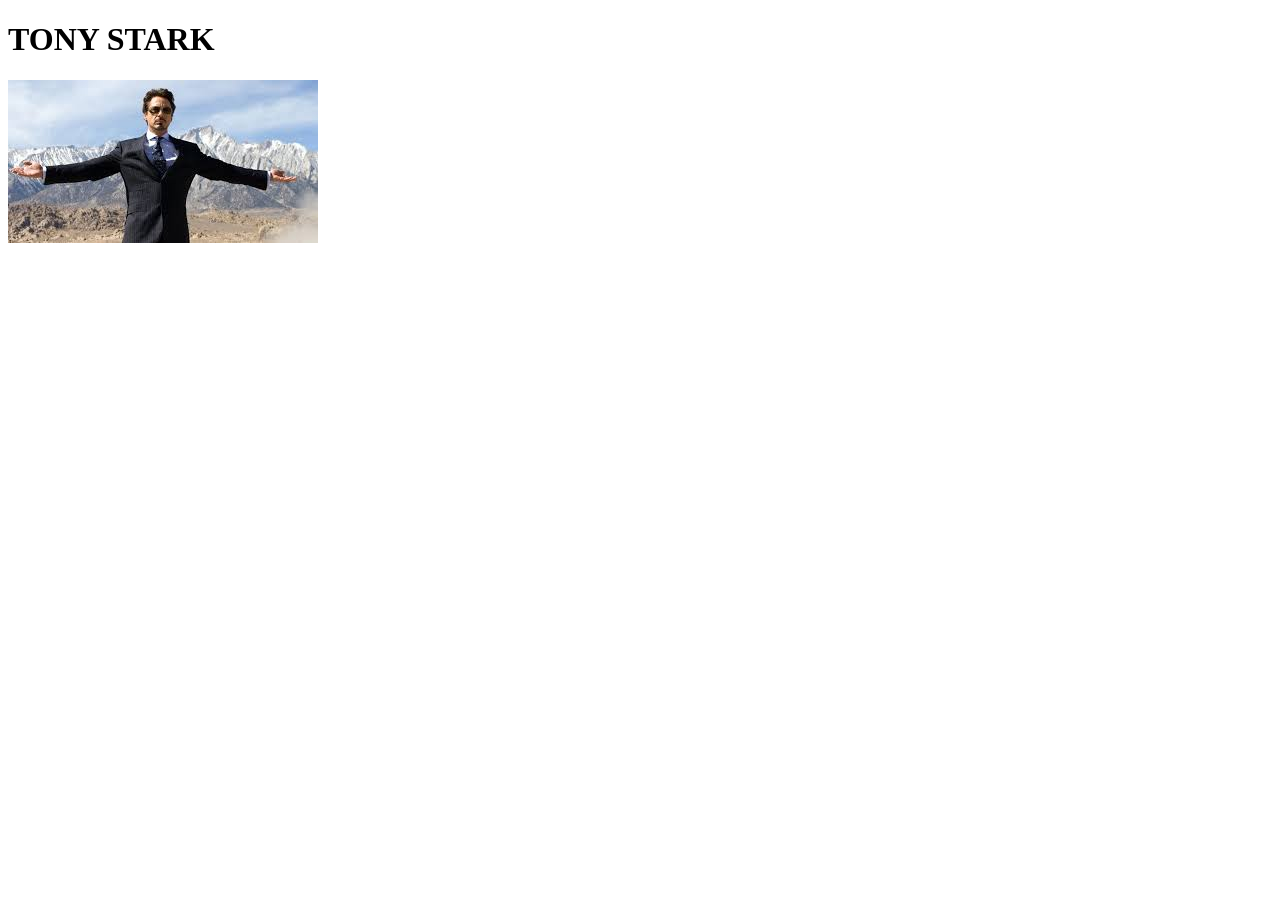
<file: index.html>
<!DOCTYPE html>
<html lang="en">
<head>
    <meta charset="UTF-8">
    <meta name="viewport" content="width=device-width, initial-scale=1.0">
    <title>Document</title>
</head>
<body>
    <h1>TONY STARK</h1>
    <img src="[data-uri]">
</body>
</html>
</file>
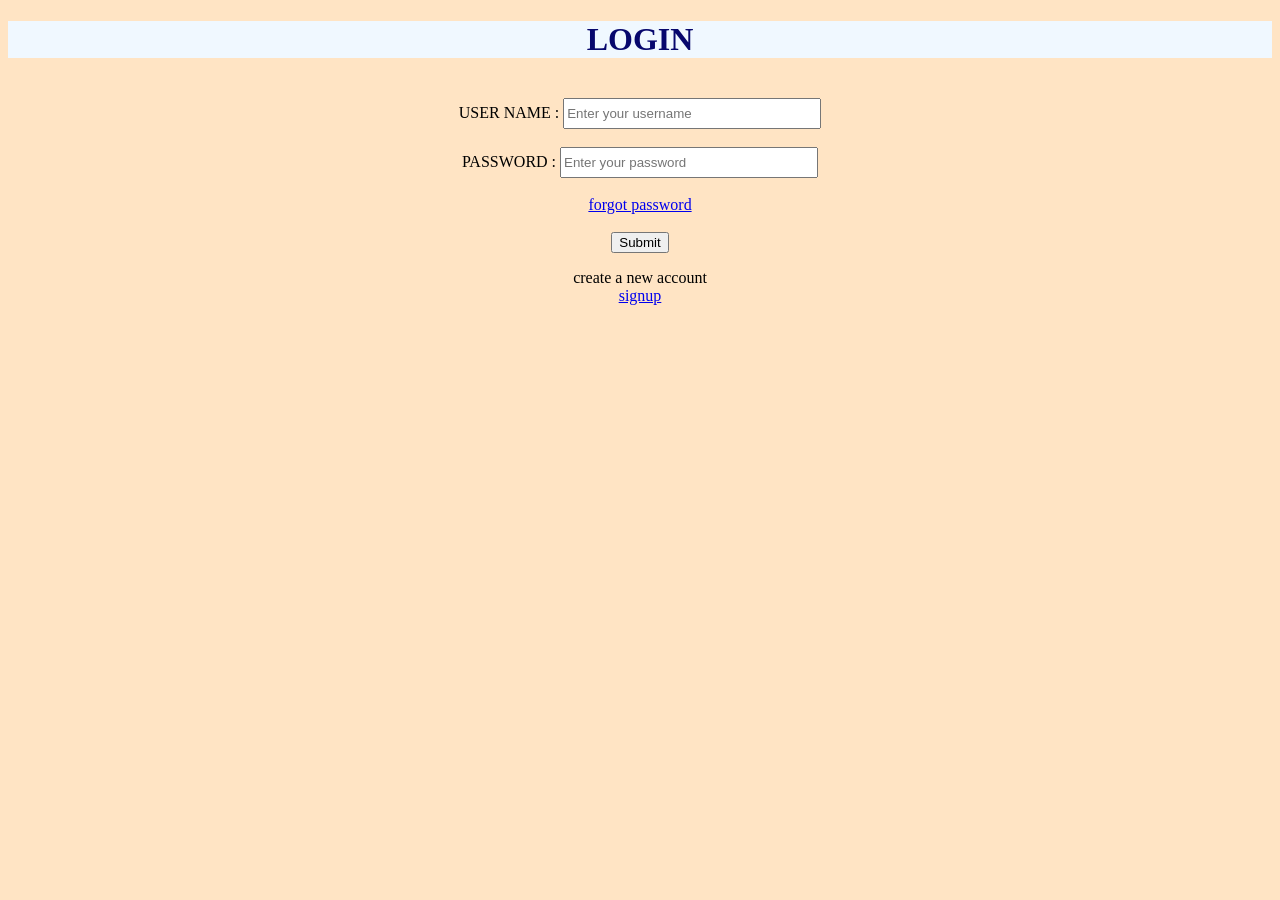
<file: login.html>
<!DOCTYPE html>
<html lang="en">
<head>
    <meta charset="UTF-8">
    <meta name="viewport" content="width=device-width, initial-scale=1.0">
    <title>Document</title>
    <script src="login.js"></script>
</head>
<body style="background-color: bisque;">
    
    <div style="text-align: center;">
        <h1 style="background-color: aliceblue;color: rgb(7, 7, 109);">LOGIN</h1>
        <br>
        <form>
        <label>USER NAME :</label>
        <input type="text" style="width: 250px;height: 25px;" id="user" placeholder="Enter your username" required><br><br>
        <label>PASSWORD :</label>
        <input type="text" id="pass" style="width: 250px;height: 25px;" placeholder="Enter your password" required>
        <br><br>
        <a href="https://www.google.com/search?sca_esv=9931d7f4e0845048&q=img&source=lnms&fbs=[base64]&sa=X&ved=2ahUKEwjCjqu8xa6KAxX7ma8BHfXcHmYQ0pQJegQIFBAB&cshid=1734429620122080&biw=1280&bih=632&dpr=1.5">forgot password</a>
        <br><br><button id="submit">Submit</button>
        <p id="error"></p>
        <p>create a new account <br><a href="signup.html">signup</a></p>
    </div>
</form>

</body>
</html>
</file>
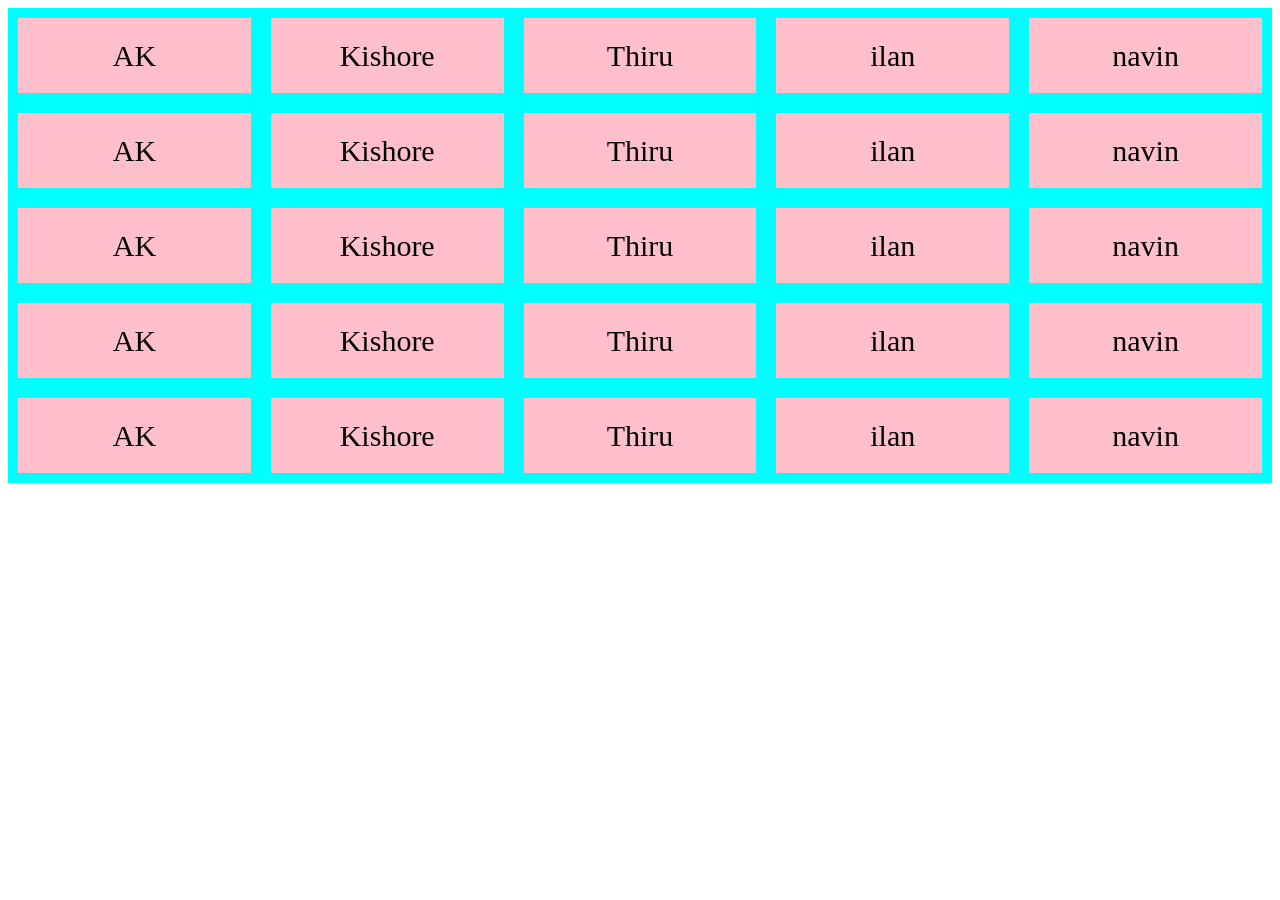
<file: positioning.html>
<!DOCTYPE html>
<html lang="en">
<head>
    <meta charset="UTF-8">
    <meta name="viewport" content="width=device-width, initial-scale=1.0">
    <title>Document</title>
    <link rel="stylesheet" href="style.css">
</head>
<style>
    .cont{
    display:flex; 
    background-color: aqua;
}
.cont>div{
    background-color: pink;  
    width: 300px;
    margin: 10px;
    text-align: center;
    line-height: 75px;
    font-size: 30px;
}
</style>
<body>
    <div class="cont">
        <div >AK</div>
        <div >Kishore</div>
        <div >Thiru</div>
        <div >ilan</div>
        <div >navin</div>
    </div>
    <div class="cont">
        <div >AK</div>
        <div >Kishore</div>
        <div >Thiru</div>
        <div >ilan</div>
        <div >navin</div>
    </div>
    <div class="cont">
        <div >AK</div>
        <div >Kishore</div>
        <div >Thiru</div>
        <div >ilan</div>
        <div >navin</div>
    </div>
    <div class="cont">
        <div >AK</div>
        <div >Kishore</div>
        <div >Thiru</div>
        <div >ilan</div>
        <div >navin</div>
    </div>
    <div class="cont">
        <div >AK</div>
        <div >Kishore</div>
        <div >Thiru</div>
        <div >ilan</div>
        <div >navin</div>
    </div>
</body>
</html>
</file>
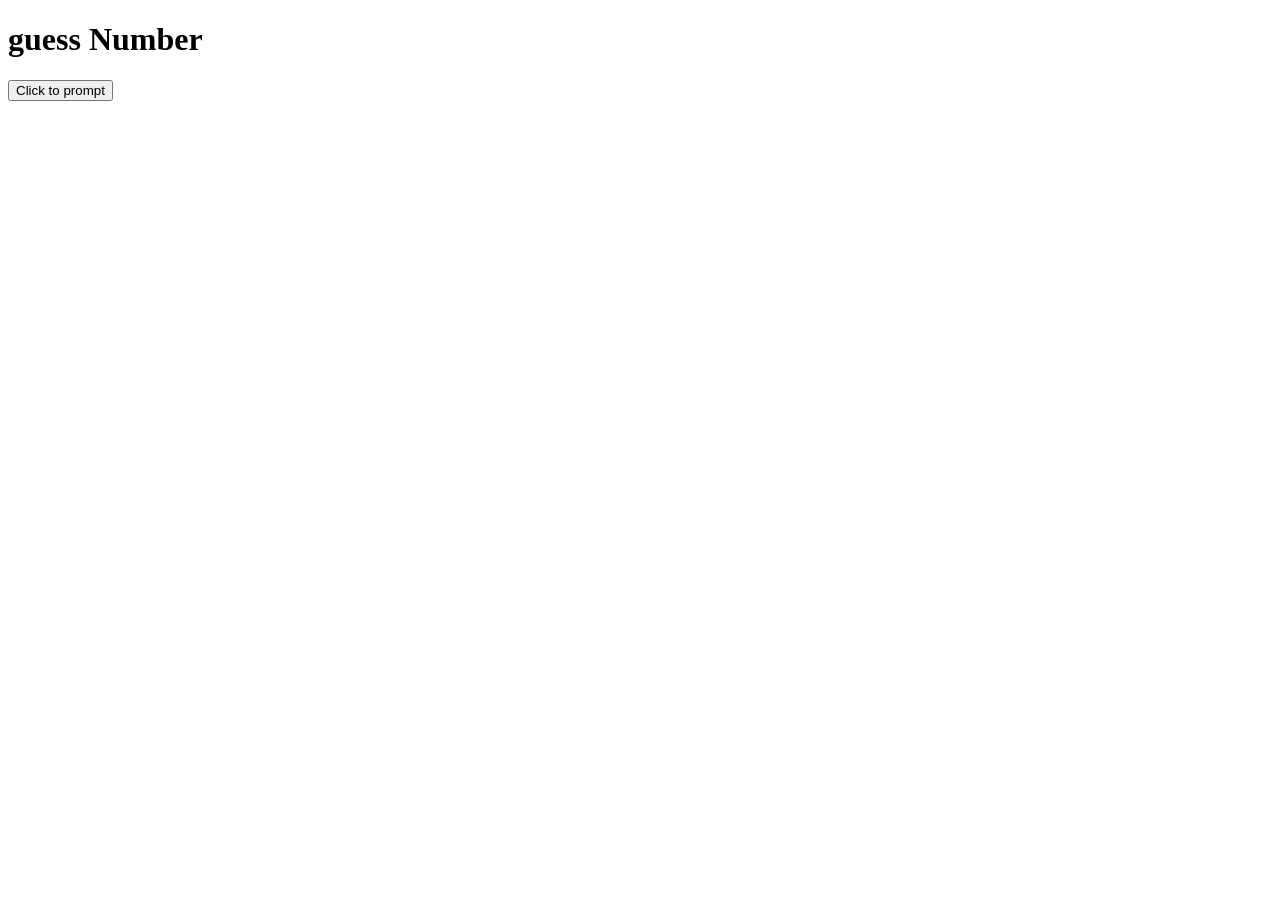
<file: promt.html>
<!DOCTYPE html>
<html lang="en">
<head>
    <meta charset="UTF-8">
    <meta name="viewport" content="width=device-width, initial-scale=1.0">
    <title>Document</title>
</head>
<body>
    <h1>guess Number</h1>
    <button onclick="guessingnumber()">Click to prompt</button>
</body>

    <script>
        function guessingnumber(){
            const randomNumber=Math.floor(Math.random()*100)+1;
            let guess;
            let attempt=0;
            do{
                guess=prompt("Guess the number 1 and 100")
                guess=Number(guess)
                if(guess>randomNumber){
                    console.log("Guess is high");
                    attempt++;
                }
                else if(guess<randomNumber){
                    console.log("Guess is low");
                    attempt++;
                }
                else{
                    console.log("Guess is correct");
                }
            }while(guess!=randomNumber)
        }
    </script>
</html>
</file>
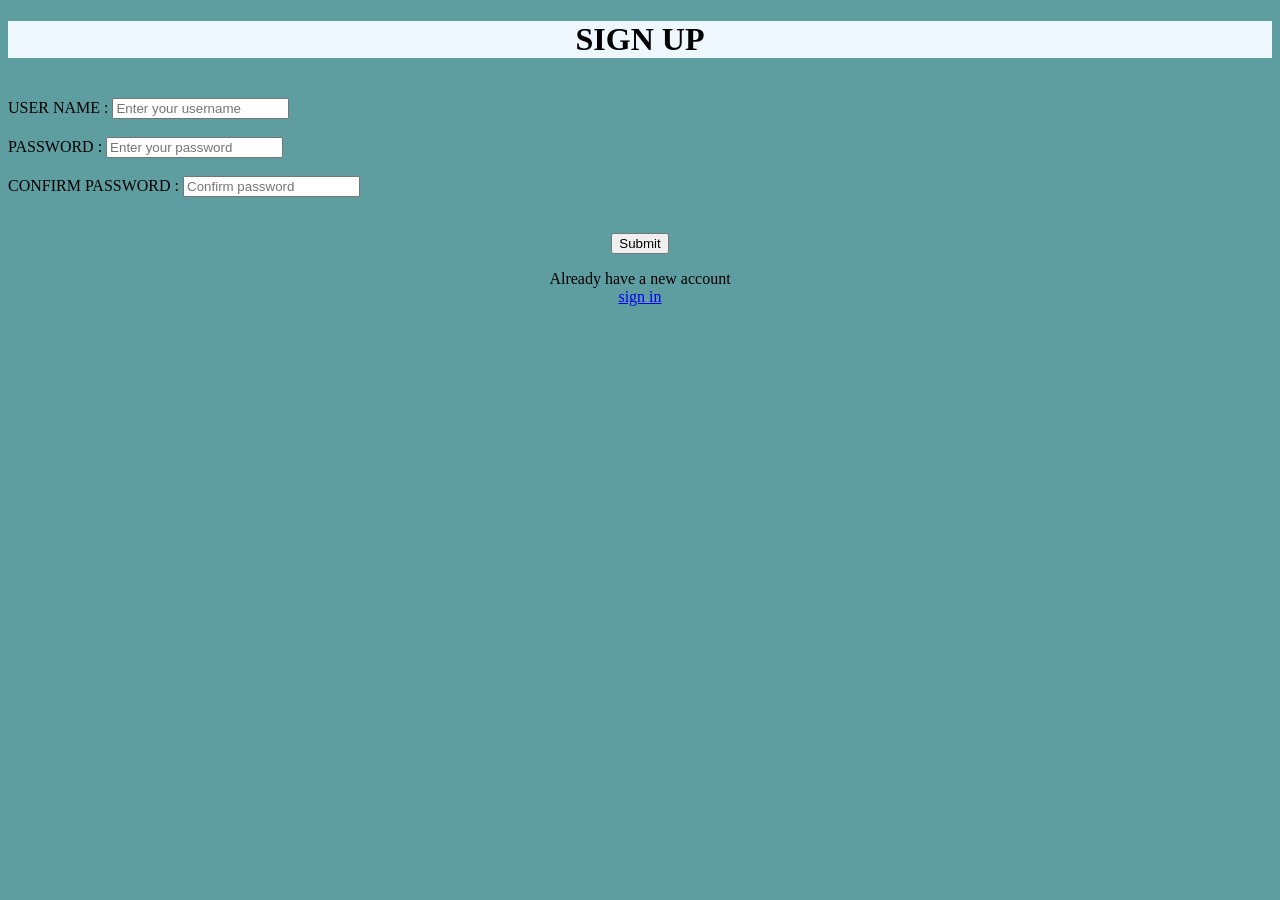
<file: signup.html>
<!DOCTYPE html>
<html lang="en">
<head>
    <meta charset="UTF-8">
    <meta name="viewport" content="width=device-width, initial-scale=1.0">
    <title>Document</title>
</head>
<body style="background-color:cadetblue;">
    <div style="text-align: center;">
        <h1 style="background-color: aliceblue;">SIGN UP</h1><br></div>
        <form>
            <label>USER NAME : </label>
            <input type="text" placeholder="Enter your username"></intput><br><br>
            <label>PASSWORD : </label>
            <input type="text" placeholder="Enter your password"></intput><br><br>
            <label>CONFIRM PASSWORD : </label>
            <input type="text" placeholder="Confirm password"></intput><br><br><br>
            <div style="text-align: center;"><button>Submit</button>
                <p>Already have a new account <br><a href="login.html">sign in</a></p>

            </div>
            
        </form>
    
    
</body>
</html>
</file>
<file: style.css>
.cont{
    display:flex; 
    background-color: aqua;
}
.cont>div{
    background-color: pink;  
    width: 300px;
    margin: 10px;
    text-align: center;
    line-height: 75px;
    font-size: 30px;
}
</file>
